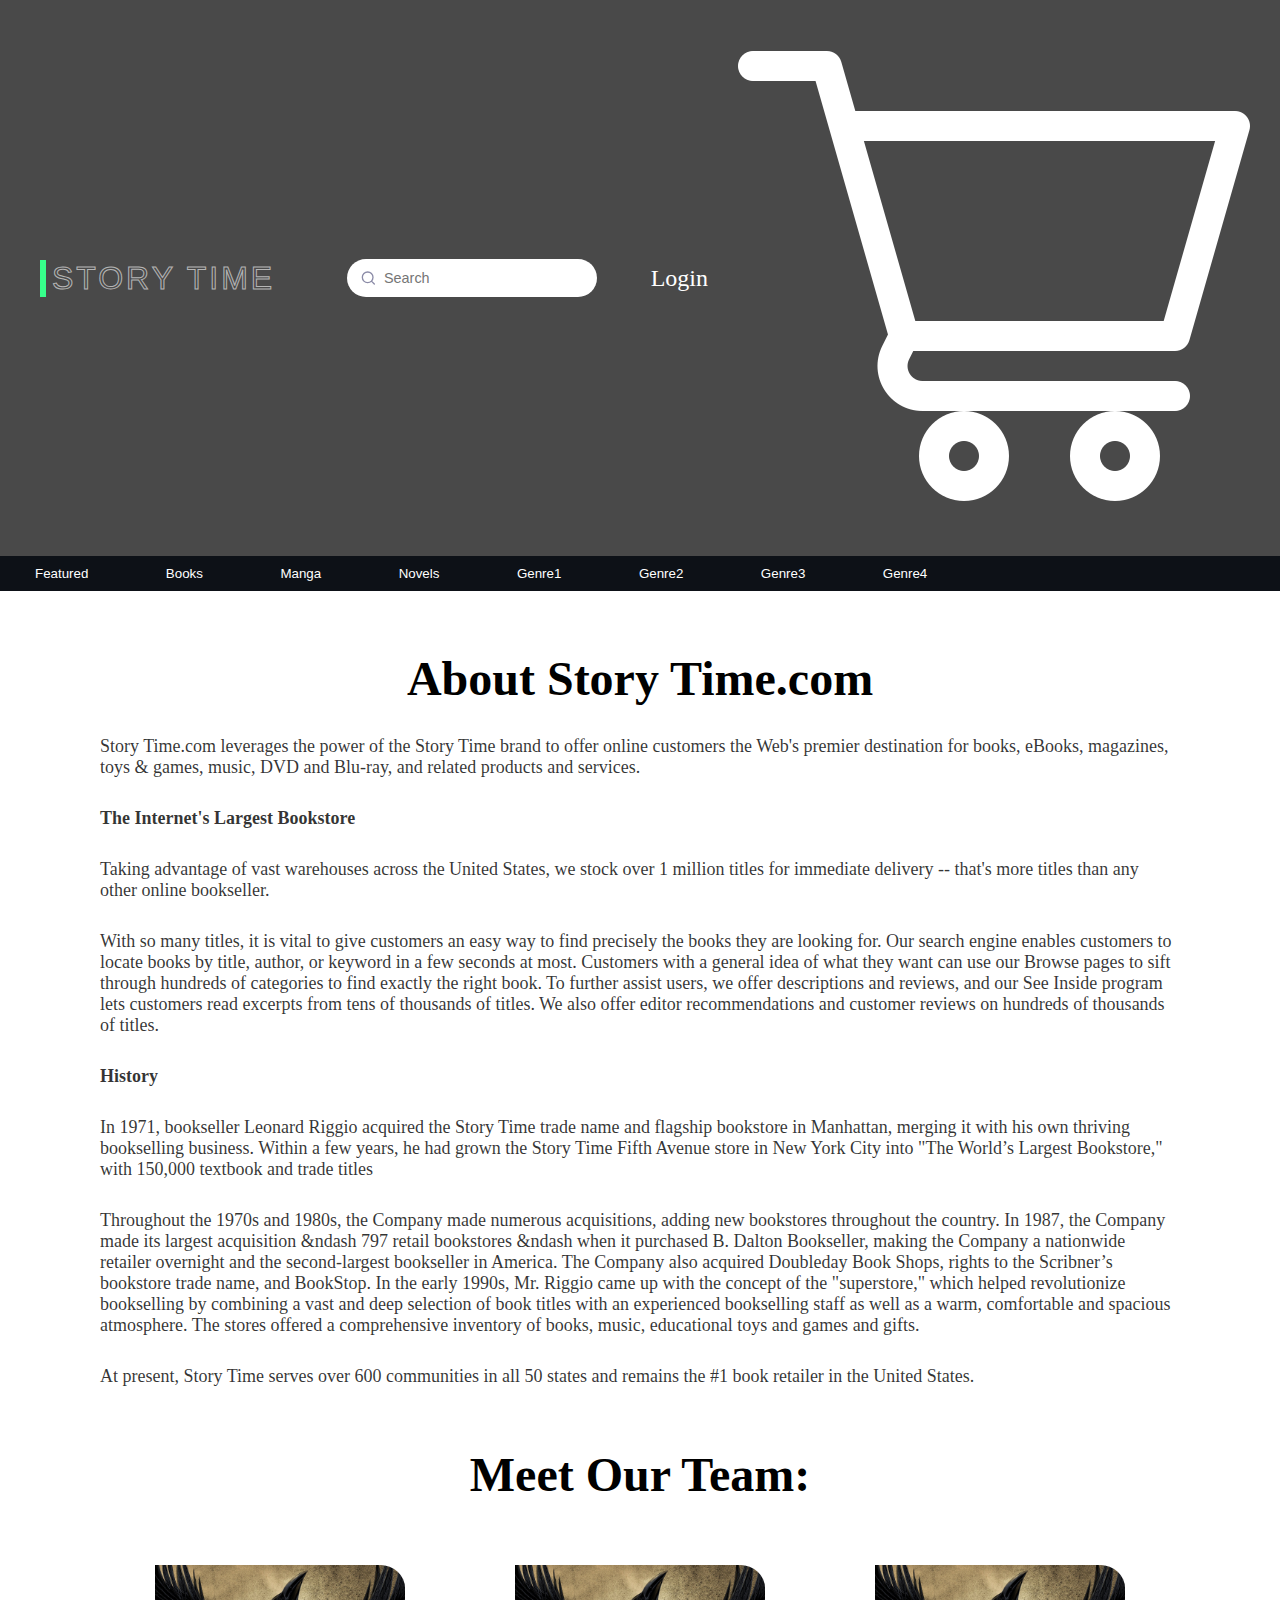
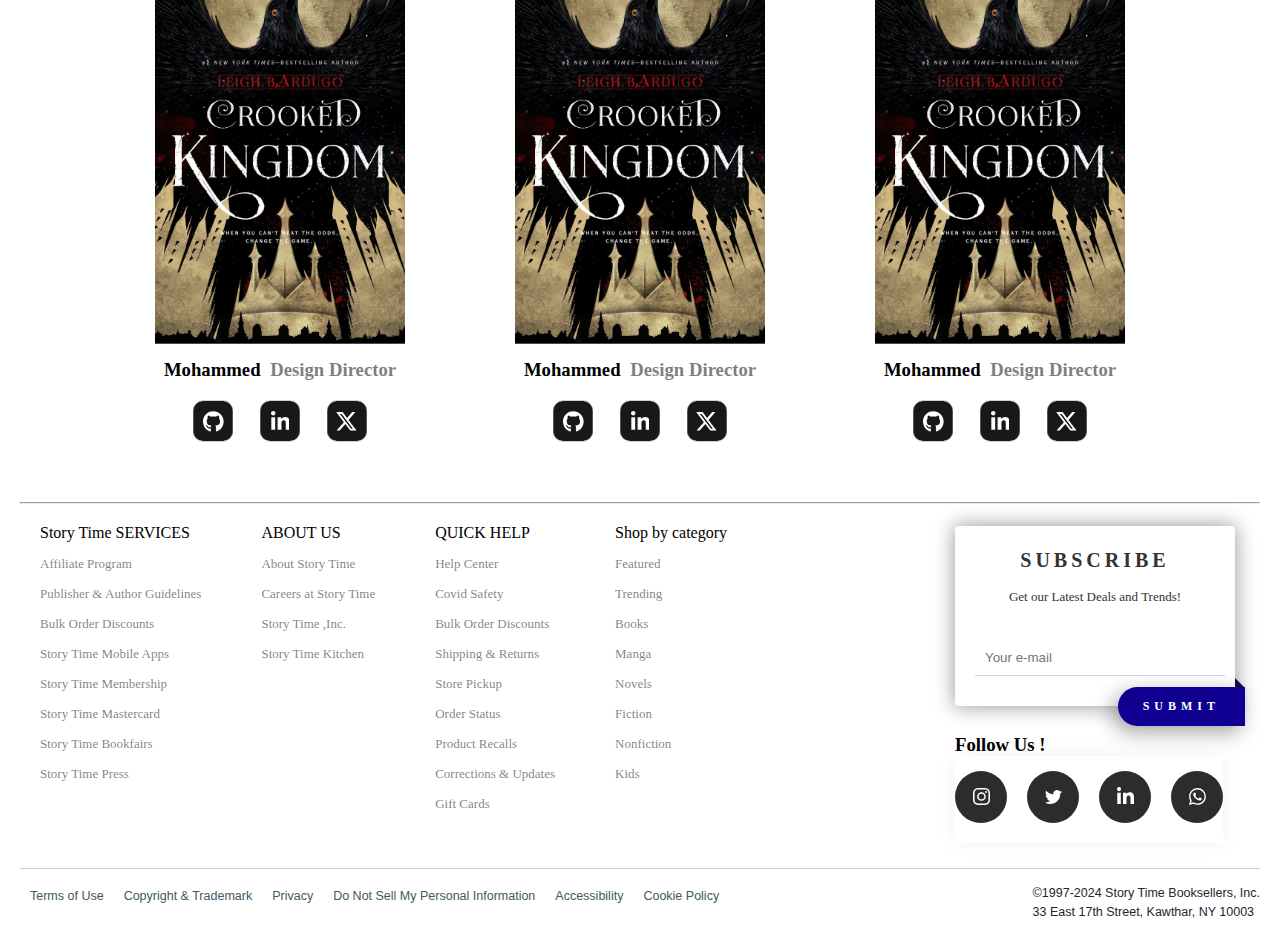
<file: html/about-us.html>
<!DOCTYPE html>
<html lang="en">

<head>
  <link rel="preconnect" href="https://fonts.googleapis.com">
  <link rel="preconnect" href="https://fonts.gstatic.com" crossorigin>
  <link href="https://fonts.googleapis.com/css2?family=Kode+Mono:wght@400..700&display=swap" rel="stylesheet">
  <title>Home</title>
  <meta charset="UTF-8">
  <link rel="stylesheet" href="/Css/index.css">
  <link rel="stylesheet" href="/Css/about-us.css">
</head>

<body>
  <header>
    <div id="top">
      <div id="logo-search">
        <button id="logo" class="button" data-text="Awesome">
          <span class="actual-text">&nbsp;story time&nbsp;</span>
          <span aria-hidden="true" class="hover-text">&nbsp;story&nbsp;time&nbsp;</span>
        </button>
        <div class="search">
          <form class="form">
            <button>
              <svg width="17" height="16" fill="none" xmlns="http://www.w3.org/2000/svg" role="img"
                aria-labelledby="search">
                <path d="M7.667 12.667A5.333 5.333 0 107.667 2a5.333 5.333 0 000 10.667zM14.334 14l-2.9-2.9"
                  stroke="currentColor" stroke-width="1.333" stroke-linecap="round" stroke-linejoin="round"></path>
              </svg>
            </button>
            <input class="input" placeholder="Search" type="text">
            <button class="reset" type="reset">
              <svg xmlns="http://www.w3.org/2000/svg" class="h-6 w-6" fill="none" viewBox="0 0 24 24"
                stroke="currentColor" stroke-width="2">
                <path stroke-linecap="round" stroke-linejoin="round" d="M6 18L18 6M6 6l12 12"></path>
              </svg>
            </button>
          </form>
        </div>
      </div>
      <div id="login-cart">
        <a href="" id="login">Login</a>
        <a href="" id="cart-link"><img id="cart" src="/images/shopping-cart-white.png" alt="Cart"></a>
      </div>
    </div>
    <nav>
      <button class="value">
        Featured
      </button>
      <button class="value">
        Books
      </button>
      <button class="value">
        Manga
      </button>
      <button class="value">
        Novels
      </button>
      <button class="value">
        Genre1
      </button>
      <button class="value">
        Genre2
      </button>
      <button class="value">
        Genre3
      </button>
      <button class="value">
        Genre4
      </button>
    </nav>
  </header>
  <main>
    <div class="about-us">
      <h1>About Story Time.com</h2>
        <p>Story Time.com leverages the power of the Story Time brand to offer online customers the Web's premier destination for books, eBooks, magazines, toys & games, music, DVD and Blu-ray, and related products and services.</p>
        <p><b>The Internet's Largest Bookstore</b></p>
        <p>Taking advantage of vast warehouses across the United States, we stock over 1 million titles for immediate delivery -- that's more titles than any other online bookseller.</p>
        <p>With so many titles, it is vital to give customers an easy way to find precisely the books they are looking for. Our search engine enables customers to locate books by title, author, or keyword in a few seconds at most. Customers with a general idea of what they want can use our Browse pages to sift through hundreds of categories to find exactly the right book. To further assist users, we offer descriptions and reviews, and our See Inside program lets customers read excerpts from tens of thousands of titles. We also offer editor recommendations and customer reviews on hundreds of thousands of titles.</p>
        <p><b>History</b></p>
        <p>In 1971, bookseller Leonard Riggio acquired the Story Time trade name and flagship bookstore in Manhattan, merging it with his own thriving bookselling business. Within a few years, he had grown the Story Time Fifth Avenue store in New York City into "The World’s Largest Bookstore," with 150,000 textbook and trade titles</p>
        <p>Throughout the 1970s and 1980s, the Company made numerous acquisitions, adding new bookstores throughout the country. In 1987, the Company made its largest acquisition &ndash 797 retail bookstores &ndash when it purchased B. Dalton Bookseller, making the Company a nationwide retailer overnight and the second-largest bookseller in America. The Company also acquired Doubleday Book Shops, rights to the Scribner’s bookstore trade name, and BookStop. In the early 1990s, Mr. Riggio came up with the concept of the "superstore," which helped revolutionize bookselling by combining a vast and deep selection of book titles with an experienced bookselling staff as well as a warm, comfortable and spacious atmosphere. The stores offered a comprehensive inventory of books, music, educational toys and games and gifts.</p>
        <p>At present, Story Time serves over 600 communities in all 50 states and remains the #1 book retailer in the United States.</p>
      </div>
    <h1>Meet Our Team:</h1>
    <div class="cards-container">
      <div class="person">
        <img src="/images/books/Crooked Kingdom.jpg" alt="">
        <h3>
          <span class="mr2">Mohammed</span>
          <span class="o-30">Design Director</span>
        </h3>
        <div class="btn-container">
          <button class="Btn">
            <span class="svgContainer">
              <svg fill="white" viewBox="0 0 496 512" height="1.6em">
                <path
                  d="M165.9 397.4c0 2-2.3 3.6-5.2 3.6-3.3.3-5.6-1.3-5.6-3.6 0-2 2.3-3.6 5.2-3.6 3-.3 5.6 1.3 5.6 3.6zm-31.1-4.5c-.7 2 1.3 4.3 4.3 4.9 2.6 1 5.6 0 6.2-2s-1.3-4.3-4.3-5.2c-2.6-.7-5.5.3-6.2 2.3zm44.2-1.7c-2.9.7-4.9 2.6-4.6 4.9.3 2 2.9 3.3 5.9 2.6 2.9-.7 4.9-2.6 4.6-4.6-.3-1.9-3-3.2-5.9-2.9zM244.8 8C106.1 8 0 113.3 0 252c0 110.9 69.8 205.8 169.5 239.2 12.8 2.3 17.3-5.6 17.3-12.1 0-6.2-.3-40.4-.3-61.4 0 0-70 15-84.7-29.8 0 0-11.4-29.1-27.8-36.6 0 0-22.9-15.7 1.6-15.4 0 0 24.9 2 38.6 25.8 21.9 38.6 58.6 27.5 72.9 20.9 2.3-16 8.8-27.1 16-33.7-55.9-6.2-112.3-14.3-112.3-110.5 0-27.5 7.6-41.3 23.6-58.9-2.6-6.5-11.1-33.3 2.6-67.9 20.9-6.5 69 27 69 27 20-5.6 41.5-8.5 62.8-8.5s42.8 2.9 62.8 8.5c0 0 48.1-33.6 69-27 13.7 34.7 5.2 61.4 2.6 67.9 16 17.7 25.8 31.5 25.8 58.9 0 96.5-58.9 104.2-114.8 110.5 9.2 7.9 17 22.9 17 46.4 0 33.7-.3 75.4-.3 83.6 0 6.5 4.6 14.4 17.3 12.1C428.2 457.8 496 362.9 496 252 496 113.3 383.5 8 244.8 8zM97.2 352.9c-1.3 1-1 3.3.7 5.2 1.6 1.6 3.9 2.3 5.2 1 1.3-1 1-3.3-.7-5.2-1.6-1.6-3.9-2.3-5.2-1zm-10.8-8.1c-.7 1.3.3 2.9 2.3 3.9 1.6 1 3.6.7 4.3-.7.7-1.3-.3-2.9-2.3-3.9-2-.6-3.6-.3-4.3.7zm32.4 35.6c-1.6 1.3-1 4.3 1.3 6.2 2.3 2.3 5.2 2.6 6.5 1 1.3-1.3.7-4.3-1.3-6.2-2.2-2.3-5.2-2.6-6.5-1zm-11.4-14.7c-1.6 1-1.6 3.6 0 5.9 1.6 2.3 4.3 3.3 5.6 2.3 1.6-1.3 1.6-3.9 0-6.2-1.4-2.3-4-3.3-5.6-2z">
                </path>
              </svg>
            </span>
            <span class="BG"></span>
          </button>
          <button class="Btn">
            <span class="svgContainer">
              <svg viewBox="0 0 448 512" height="1.6em" xmlns="http://www.w3.org/2000/svg" class="svgIcon" fill="white">
                <path
                  d="M100.3 448H7.4V148.9h92.9zM53.8 108.1C24.1 108.1 0 83.5 0 53.8a53.8 53.8 0 0 1 107.6 0c0 29.7-24.1 54.3-53.8 54.3zM447.9 448h-92.7V302.4c0-34.7-.7-79.2-48.3-79.2-48.3 0-55.7 37.7-55.7 76.7V448h-92.8V148.9h89.1v40.8h1.3c12.4-23.5 42.7-48.3 87.9-48.3 94 0 111.3 61.9 111.3 142.3V448z">
                </path>
              </svg>
            </span>
            <span class="BG"></span>
          </button>
          <button class="Btn">
            <span class="svgContainer">
              <svg viewBox="0 0 512 512" height="1.7em" xmlns="http://www.w3.org/2000/svg" class="svgIcon" fill="white">
                <path
                  d="M389.2 48h70.6L305.6 224.2 487 464H345L233.7 318.6 106.5 464H35.8L200.7 275.5 26.8 48H172.4L272.9 180.9 389.2 48zM364.4 421.8h39.1L151.1 88h-42L364.4 421.8z">
                </path>
              </svg>
            </span>
            <span class="BG"></span>
          </button>
        </div>
      </div>
      <div class="person">
        <img src="/images/books/Crooked Kingdom.jpg" alt="">
        <h3>
          <span class="mr2">Mohammed</span>
          <span class="o-30">Design Director</span>
        </h3>
        <div class="btn-container">
          <button class="Btn">
            <span class="svgContainer">
              <svg fill="white" viewBox="0 0 496 512" height="1.6em">
                <path
                  d="M165.9 397.4c0 2-2.3 3.6-5.2 3.6-3.3.3-5.6-1.3-5.6-3.6 0-2 2.3-3.6 5.2-3.6 3-.3 5.6 1.3 5.6 3.6zm-31.1-4.5c-.7 2 1.3 4.3 4.3 4.9 2.6 1 5.6 0 6.2-2s-1.3-4.3-4.3-5.2c-2.6-.7-5.5.3-6.2 2.3zm44.2-1.7c-2.9.7-4.9 2.6-4.6 4.9.3 2 2.9 3.3 5.9 2.6 2.9-.7 4.9-2.6 4.6-4.6-.3-1.9-3-3.2-5.9-2.9zM244.8 8C106.1 8 0 113.3 0 252c0 110.9 69.8 205.8 169.5 239.2 12.8 2.3 17.3-5.6 17.3-12.1 0-6.2-.3-40.4-.3-61.4 0 0-70 15-84.7-29.8 0 0-11.4-29.1-27.8-36.6 0 0-22.9-15.7 1.6-15.4 0 0 24.9 2 38.6 25.8 21.9 38.6 58.6 27.5 72.9 20.9 2.3-16 8.8-27.1 16-33.7-55.9-6.2-112.3-14.3-112.3-110.5 0-27.5 7.6-41.3 23.6-58.9-2.6-6.5-11.1-33.3 2.6-67.9 20.9-6.5 69 27 69 27 20-5.6 41.5-8.5 62.8-8.5s42.8 2.9 62.8 8.5c0 0 48.1-33.6 69-27 13.7 34.7 5.2 61.4 2.6 67.9 16 17.7 25.8 31.5 25.8 58.9 0 96.5-58.9 104.2-114.8 110.5 9.2 7.9 17 22.9 17 46.4 0 33.7-.3 75.4-.3 83.6 0 6.5 4.6 14.4 17.3 12.1C428.2 457.8 496 362.9 496 252 496 113.3 383.5 8 244.8 8zM97.2 352.9c-1.3 1-1 3.3.7 5.2 1.6 1.6 3.9 2.3 5.2 1 1.3-1 1-3.3-.7-5.2-1.6-1.6-3.9-2.3-5.2-1zm-10.8-8.1c-.7 1.3.3 2.9 2.3 3.9 1.6 1 3.6.7 4.3-.7.7-1.3-.3-2.9-2.3-3.9-2-.6-3.6-.3-4.3.7zm32.4 35.6c-1.6 1.3-1 4.3 1.3 6.2 2.3 2.3 5.2 2.6 6.5 1 1.3-1.3.7-4.3-1.3-6.2-2.2-2.3-5.2-2.6-6.5-1zm-11.4-14.7c-1.6 1-1.6 3.6 0 5.9 1.6 2.3 4.3 3.3 5.6 2.3 1.6-1.3 1.6-3.9 0-6.2-1.4-2.3-4-3.3-5.6-2z">
                </path>
              </svg>
            </span>
            <span class="BG"></span>
          </button>
          <button class="Btn">
            <span class="svgContainer">
              <svg viewBox="0 0 448 512" height="1.6em" xmlns="http://www.w3.org/2000/svg" class="svgIcon" fill="white">
                <path
                  d="M100.3 448H7.4V148.9h92.9zM53.8 108.1C24.1 108.1 0 83.5 0 53.8a53.8 53.8 0 0 1 107.6 0c0 29.7-24.1 54.3-53.8 54.3zM447.9 448h-92.7V302.4c0-34.7-.7-79.2-48.3-79.2-48.3 0-55.7 37.7-55.7 76.7V448h-92.8V148.9h89.1v40.8h1.3c12.4-23.5 42.7-48.3 87.9-48.3 94 0 111.3 61.9 111.3 142.3V448z">
                </path>
              </svg>
            </span>
            <span class="BG"></span>
          </button>
          <button class="Btn">
            <span class="svgContainer">
              <svg viewBox="0 0 512 512" height="1.7em" xmlns="http://www.w3.org/2000/svg" class="svgIcon" fill="white">
                <path
                  d="M389.2 48h70.6L305.6 224.2 487 464H345L233.7 318.6 106.5 464H35.8L200.7 275.5 26.8 48H172.4L272.9 180.9 389.2 48zM364.4 421.8h39.1L151.1 88h-42L364.4 421.8z">
                </path>
              </svg>
            </span>
            <span class="BG"></span>
          </button>
        </div>
      </div>
      <div class="person">
        <img src="/images/books/Crooked Kingdom.jpg" alt="">
        <h3>
          <span class="mr2">Mohammed</span>
          <span class="o-30">Design Director</span>
        </h3>
        <div class="btn-container">
          <button class="Btn">
            <span class="svgContainer">
              <svg fill="white" viewBox="0 0 496 512" height="1.6em">
                <path
                  d="M165.9 397.4c0 2-2.3 3.6-5.2 3.6-3.3.3-5.6-1.3-5.6-3.6 0-2 2.3-3.6 5.2-3.6 3-.3 5.6 1.3 5.6 3.6zm-31.1-4.5c-.7 2 1.3 4.3 4.3 4.9 2.6 1 5.6 0 6.2-2s-1.3-4.3-4.3-5.2c-2.6-.7-5.5.3-6.2 2.3zm44.2-1.7c-2.9.7-4.9 2.6-4.6 4.9.3 2 2.9 3.3 5.9 2.6 2.9-.7 4.9-2.6 4.6-4.6-.3-1.9-3-3.2-5.9-2.9zM244.8 8C106.1 8 0 113.3 0 252c0 110.9 69.8 205.8 169.5 239.2 12.8 2.3 17.3-5.6 17.3-12.1 0-6.2-.3-40.4-.3-61.4 0 0-70 15-84.7-29.8 0 0-11.4-29.1-27.8-36.6 0 0-22.9-15.7 1.6-15.4 0 0 24.9 2 38.6 25.8 21.9 38.6 58.6 27.5 72.9 20.9 2.3-16 8.8-27.1 16-33.7-55.9-6.2-112.3-14.3-112.3-110.5 0-27.5 7.6-41.3 23.6-58.9-2.6-6.5-11.1-33.3 2.6-67.9 20.9-6.5 69 27 69 27 20-5.6 41.5-8.5 62.8-8.5s42.8 2.9 62.8 8.5c0 0 48.1-33.6 69-27 13.7 34.7 5.2 61.4 2.6 67.9 16 17.7 25.8 31.5 25.8 58.9 0 96.5-58.9 104.2-114.8 110.5 9.2 7.9 17 22.9 17 46.4 0 33.7-.3 75.4-.3 83.6 0 6.5 4.6 14.4 17.3 12.1C428.2 457.8 496 362.9 496 252 496 113.3 383.5 8 244.8 8zM97.2 352.9c-1.3 1-1 3.3.7 5.2 1.6 1.6 3.9 2.3 5.2 1 1.3-1 1-3.3-.7-5.2-1.6-1.6-3.9-2.3-5.2-1zm-10.8-8.1c-.7 1.3.3 2.9 2.3 3.9 1.6 1 3.6.7 4.3-.7.7-1.3-.3-2.9-2.3-3.9-2-.6-3.6-.3-4.3.7zm32.4 35.6c-1.6 1.3-1 4.3 1.3 6.2 2.3 2.3 5.2 2.6 6.5 1 1.3-1.3.7-4.3-1.3-6.2-2.2-2.3-5.2-2.6-6.5-1zm-11.4-14.7c-1.6 1-1.6 3.6 0 5.9 1.6 2.3 4.3 3.3 5.6 2.3 1.6-1.3 1.6-3.9 0-6.2-1.4-2.3-4-3.3-5.6-2z">
                </path>
              </svg>
            </span>
            <span class="BG"></span>
          </button>
          <button class="Btn">
            <span class="svgContainer">
              <svg viewBox="0 0 448 512" height="1.6em" xmlns="http://www.w3.org/2000/svg" class="svgIcon" fill="white">
                <path
                  d="M100.3 448H7.4V148.9h92.9zM53.8 108.1C24.1 108.1 0 83.5 0 53.8a53.8 53.8 0 0 1 107.6 0c0 29.7-24.1 54.3-53.8 54.3zM447.9 448h-92.7V302.4c0-34.7-.7-79.2-48.3-79.2-48.3 0-55.7 37.7-55.7 76.7V448h-92.8V148.9h89.1v40.8h1.3c12.4-23.5 42.7-48.3 87.9-48.3 94 0 111.3 61.9 111.3 142.3V448z">
                </path>
              </svg>
            </span>
            <span class="BG"></span>
          </button>
          <button class="Btn">
            <span class="svgContainer">
              <svg viewBox="0 0 512 512" height="1.7em" xmlns="http://www.w3.org/2000/svg" class="svgIcon" fill="white">
                <path
                  d="M389.2 48h70.6L305.6 224.2 487 464H345L233.7 318.6 106.5 464H35.8L200.7 275.5 26.8 48H172.4L272.9 180.9 389.2 48zM364.4 421.8h39.1L151.1 88h-42L364.4 421.8z">
                </path>
              </svg>
            </span>
            <span class="BG"></span>
          </button>

        </div>
      </div>
    </div>
  </main>
  <footer>
    <hr>
    <div class="all-container">
      <div id="drawer-container">
        <div class="link-drawer">
          <span>Story Time SERVICES</span>
          <ul class="links">
            <li><a href="">Affiliate Program</a></li>
            <li><a href="">Publisher &amp; Author Guidelines</a></li>
            <li><a href="">Bulk Order Discounts</a></li>
            <li><a href="">Story Time Mobile Apps</a></li>
            <li><a href="">Story Time Membership</a></li>
            <li><a href="">Story Time Mastercard</a></li>
            <li><a href="">Story Time Bookfairs</a></li>
            <li><a href="">Story Time Press</a></li>
          </ul>
        </div>
        <div class="link-drawer">
          <span>ABOUT US</span>
          <ul class="links">
            <li><a href="">About Story Time</a></li>
            <li><a href="">Careers at Story Time</a></li>
            <li><a href="">Story Time ,Inc.</a></li>
            <li><a href="">Story Time Kitchen</a></li>
          </ul>
        </div>
        <div class="link-drawer">
          <span>QUICK HELP</span>
          <ul class="links">
            <li><a href="">Help Center</a></li>
            <li><a href="">Covid Safety</a></li>
            <li><a href="">Bulk Order Discounts</a></li>
            <li><a href="">Shipping & Returns</a></li>
            <li><a href="">Store Pickup</a></li>
            <li><a href="">Order Status</a></li>
            <li><a href="">Product Recalls</a></li>
            <li><a href="">Corrections & Updates</a></li>
            <li><a href="">Gift Cards</a></li>
          </ul>
        </div>
        <div class="link-drawer">
          <span>Shop by category</span>
          <ul class="links">
            <li><a href="">Featured</a></li>
            <li><a href="">Trending</a></li>
            <li><a href="">Books</a></li>
            <li><a href="">Manga</a></li>
            <li><a href="">Novels</a></li>
            <li><a href="">Fiction</a></li>
            <li><a href="">Nonfiction</a></li>
            <li><a href="">Kids</a></li>
          </ul>
        </div>
      </div>
      <div class="wrapper">
        <div class="subscribe">
          <p>SUBSCRIBE</p>
          <span>Get our Latest Deals and Trends!</span>
          <input placeholder="Your e-mail" class="subscribe-input" name="email" type="email">
          <br>
          <div class="submit-btn">SUBMIT</div>
        </div>
        <br>
        <h3>Follow Us ! </h3>
        <div class="card">
          <a class="socialContainer containerOne" href="#">
            <svg viewBox="0 0 16 16" class="socialSvg instagramSvg">
              <path
                d="M8 0C5.829 0 5.556.01 4.703.048 3.85.088 3.269.222 2.76.42a3.917 3.917 0 0 0-1.417.923A3.927 3.927 0 0 0 .42 2.76C.222 3.268.087 3.85.048 4.7.01 5.555 0 5.827 0 8.001c0 2.172.01 2.444.048 3.297.04.852.174 1.433.372 1.942.205.526.478.972.923 1.417.444.445.89.719 1.416.923.51.198 1.09.333 1.942.372C5.555 15.99 5.827 16 8 16s2.444-.01 3.298-.048c.851-.04 1.434-.174 1.943-.372a3.916 3.916 0 0 0 1.416-.923c.445-.445.718-.891.923-1.417.197-.509.332-1.09.372-1.942C15.99 10.445 16 10.173 16 8s-.01-2.445-.048-3.299c-.04-.851-.175-1.433-.372-1.941a3.926 3.926 0 0 0-.923-1.417A3.911 3.911 0 0 0 13.24.42c-.51-.198-1.092-.333-1.943-.372C10.443.01 10.172 0 7.998 0h.003zm-.717 1.442h.718c2.136 0 2.389.007 3.232.046.78.035 1.204.166 1.486.275.373.145.64.319.92.599.28.28.453.546.598.92.11.281.24.705.275 1.485.039.843.047 1.096.047 3.231s-.008 2.389-.047 3.232c-.035.78-.166 1.203-.275 1.485a2.47 2.47 0 0 1-.599.919c-.28.28-.546.453-.92.598-.28.11-.704.24-1.485.276-.843.038-1.096.047-3.232.047s-2.39-.009-3.233-.047c-.78-.036-1.203-.166-1.485-.276a2.478 2.478 0 0 1-.92-.598 2.48 2.48 0 0 1-.6-.92c-.109-.281-.24-.705-.275-1.485-.038-.843-.046-1.096-.046-3.233 0-2.136.008-2.388.046-3.231.036-.78.166-1.204.276-1.486.145-.373.319-.64.599-.92.28-.28.546-.453.92-.598.282-.11.705-.24 1.485-.276.738-.034 1.024-.044 2.515-.045v.002zm4.988 1.328a.96.96 0 1 0 0 1.92.96.96 0 0 0 0-1.92zm-4.27 1.122a4.109 4.109 0 1 0 0 8.217 4.109 4.109 0 0 0 0-8.217zm0 1.441a2.667 2.667 0 1 1 0 5.334 2.667 2.667 0 0 1 0-5.334z">
              </path>
            </svg>
          </a>

          <a class="socialContainer containerTwo" href="#">
            <svg viewBox="0 0 16 16" class="socialSvg twitterSvg">
              <path
                d="M5.026 15c6.038 0 9.341-5.003 9.341-9.334 0-.14 0-.282-.006-.422A6.685 6.685 0 0 0 16 3.542a6.658 6.658 0 0 1-1.889.518 3.301 3.301 0 0 0 1.447-1.817 6.533 6.533 0 0 1-2.087.793A3.286 3.286 0 0 0 7.875 6.03a9.325 9.325 0 0 1-6.767-3.429 3.289 3.289 0 0 0 1.018 4.382A3.323 3.323 0 0 1 .64 6.575v.045a3.288 3.288 0 0 0 2.632 3.218 3.203 3.203 0 0 1-.865.115 3.23 3.23 0 0 1-.614-.057 3.283 3.283 0 0 0 3.067 2.277A6.588 6.588 0 0 1 .78 13.58a6.32 6.32 0 0 1-.78-.045A9.344 9.344 0 0 0 5.026 15z">
              </path>
            </svg> </a>

          <a class="socialContainer containerThree" href="#">
            <svg viewBox="0 0 448 512" class="socialSvg linkdinSvg">
              <path
                d="M100.28 448H7.4V148.9h92.88zM53.79 108.1C24.09 108.1 0 83.5 0 53.8a53.79 53.79 0 0 1 107.58 0c0 29.7-24.1 54.3-53.79 54.3zM447.9 448h-92.68V302.4c0-34.7-.7-79.2-48.29-79.2-48.29 0-55.69 37.7-55.69 76.7V448h-92.78V148.9h89.08v40.8h1.3c12.4-23.5 42.69-48.3 87.88-48.3 94 0 111.28 61.9 111.28 142.3V448z">
              </path>
            </svg>
          </a>

          <a class="socialContainer containerFour" href="#">
            <svg viewBox="0 0 16 16" class="socialSvg whatsappSvg">
              <path
                d="M13.601 2.326A7.854 7.854 0 0 0 7.994 0C3.627 0 .068 3.558.064 7.926c0 1.399.366 2.76 1.057 3.965L0 16l4.204-1.102a7.933 7.933 0 0 0 3.79.965h.004c4.368 0 7.926-3.558 7.93-7.93A7.898 7.898 0 0 0 13.6 2.326zM7.994 14.521a6.573 6.573 0 0 1-3.356-.92l-.24-.144-2.494.654.666-2.433-.156-.251a6.56 6.56 0 0 1-1.007-3.505c0-3.626 2.957-6.584 6.591-6.584a6.56 6.56 0 0 1 4.66 1.931 6.557 6.557 0 0 1 1.928 4.66c-.004 3.639-2.961 6.592-6.592 6.592zm3.615-4.934c-.197-.099-1.17-.578-1.353-.646-.182-.065-.315-.099-.445.099-.133.197-.513.646-.627.775-.114.133-.232.148-.43.05-.197-.1-.836-.308-1.592-.985-.59-.525-.985-1.175-1.103-1.372-.114-.198-.011-.304.088-.403.087-.088.197-.232.296-.346.1-.114.133-.198.198-.33.065-.134.034-.248-.015-.347-.05-.099-.445-1.076-.612-1.47-.16-.389-.323-.335-.445-.34-.114-.007-.247-.007-.38-.007a.729.729 0 0 0-.529.247c-.182.198-.691.677-.691 1.654 0 .977.71 1.916.81 2.049.098.133 1.394 2.132 3.383 2.992.47.205.84.326 1.129.418.475.152.904.129 1.246.08.38-.058 1.171-.48 1.338-.943.164-.464.164-.86.114-.943-.049-.084-.182-.133-.38-.232z">
              </path>
            </svg>
          </a>
        </div>


      </div>


    </div>
    <div class="ft-legal">
      <ul>
        <li><a class="link" href="">Terms of Use</a></li>
        <li><a class="link" href="">Copyright &amp; Trademark</a></li>
        <li><a class="link" href="">Privacy</a></li>
        <li><a class="link" href="">Do Not Sell My Personal Information</a></li>
        <li><a class="link" href="">Accessibility</a></li>
        <li><a class="link" href="">Cookie Policy</a></li>
        <li><a class="link" href=""></a>
        </li>
      </ul>
      <p class="copy-right">©1997-<span id="cur-year">2024</span> Story Time Booksellers, Inc. <br>33 East 17th
        Street, Kawthar, NY 10003
      </p>
    </div>
  </footer>
</body>

</html>
</file>
<file: Css/index.css>
* {
  padding: 0;
  margin: 0;
  scroll-behavior: smooth;
}

header {
  width: 100%;
}

#top {
  display: flex;
  flex-direction: row;
  justify-content: space-between;
  background-color: #494949;

  padding: 20px 30px 20px 40px;
}

#logo-search {
  display: flex;
  flex-direction: row;
  align-items: center;
}

#logo {
  margin-right: 60px;
}

/* === removing default button style ===*/
.button {
  margin: 0;
  height: auto;
  background: transparent;
  padding: 0;
  border: none;
  cursor: pointer;
}

/* button styling */
.button {
  --border-right: 6px;
  --text-stroke-color: rgba(255, 255, 255, 0.6);
  --animation-color: #37FF8B;
  --fs-size: 2em;
  letter-spacing: 3px;
  text-decoration: none;
  font-size: var(--fs-size);
  font-family: "Arial";
  position: relative;
  text-transform: uppercase;
  color: transparent;
  -webkit-text-stroke: 1px var(--text-stroke-color);
}

/* this is the text, when you hover on button */
.hover-text {
  position: absolute;
  box-sizing: border-box;
  content: attr(data-text);
  color: var(--animation-color);
  width: 0%;
  inset: 0;
  border-right: var(--border-right) solid var(--animation-color);
  overflow: hidden;
  transition: 0.5s;
  -webkit-text-stroke: 1px var(--animation-color);
}

/* hover */
.button:hover .hover-text {
  width: 100%;
  filter: drop-shadow(0 0 23px var(--animation-color))
}

.search {
  display: flex;
  align-items: center;
  justify-content: space-between;
  text-align: center;
  width: 250px;
}

/* removing default style of button */

.form button {
  border: none;
  background: none;
  color: #8b8ba7;
}

/* styling of whole input container */
.form {
  --timing: 0.3s;
  --width-of-input: 300px;
  --height-of-input: 38px;
  --border-height: 2px;
  --input-bg: #fff;
  --border-color: #2eaa62c2;
  --border-radius: 30px;
  --after-border-radius: 1px;
  position: relative;
  width: var(--width-of-input);
  height: var(--height-of-input);
  display: flex;
  align-items: center;
  padding-inline: 0.8em;
  border-radius: var(--border-radius);
  transition: border-radius 0.5s ease;
  background: var(--input-bg, #fff);
}

/* styling of Input */
.input {
  font-size: 0.9rem;
  background-color: transparent;
  width: 100%;
  height: 100%;
  padding-inline: 0.5em;
  padding-block: 0.7em;
  border: none;
}

/* styling of animated border */
.form:before {
  content: "";
  position: absolute;
  background: var(--border-color);
  transform: scaleX(0);
  transform-origin: center;
  width: 100%;
  height: var(--border-height);
  left: 0;
  bottom: 0;
  border-radius: 1px;
  transition: transform var(--timing) ease;
}

/* Hover on Input */
.form:focus-within {
  border-radius: var(--after-border-radius);
}

input:focus {
  outline: none;
}

/* here is code of animated border */
.form:focus-within:before {
  transform: scale(1);
}

/* styling of close button */
/* == you can click the close button to remove text == */
.reset {
  border: none;
  background: none;
  opacity: 0;
  visibility: hidden;
}

/* close button shown when typing */
input:not(:placeholder-shown)~.reset {
  opacity: 1;
  visibility: visible;
}

/* sizing svg icons */
.form svg {
  width: 17px;
  margin-top: 3px;
}

#login {
  color: #fff;
  text-decoration: none;
  font-size: 1.5rem;
}

#shopping-cart {
  margin-left: 10px;
  width: 50px;
}

#login-cart {
  display: flex;
  flex-direction: row;
  align-items: center;
}

#login {
  margin-right: 30px;
}

/* nav{
  display: flex;
  flex-direction: row;
  justify-content: space-around;
  border-bottom: 1px solid black;
  margin: 0 20px;
} */

nav {
  display: flex;
  flex-direction: row;
  width: fit-content;
  background-color: #0d1117;
  width: 100%;
  gap: 7.5px;
}

nav a{
  text-decoration: none;
}

.value {
  background-color: transparent;
  border: none;
  padding: 10px 20px;
  margin: 0 15px;
  color: white;
  display: flex;
  position: relative;
  gap: 5px;
  cursor: pointer;
  border-radius: 4px;
  transition: all 0.2s ease;
  text-decoration: none;
}

.value:not(:active):hover,
.value:focus {
  background-color: #21262c;
}

.value:focus,
.value:active {
  background-color: #1a1f24;
  outline: none;
}

.value::before {
  content: "";
  position: absolute;
  top: 30px;
  right: 0px;
  width: 100%;
  height: 3px;
  background-color: #2f81f7;
  border-radius: 5px;
  opacity: 0;
}

.value:focus::before,
.value:active::before {
  opacity: 1;
}

.value svg {
  width: 15px;
}

/*================= Main Section =================*/
/* main{
  position: relative;
  max-width: 100%;
} */

main img {
  padding-top: 2px;
  width: 100%;
  cursor: pointer;
}

.premium {
  text-align: center;
  color: #f6f3f3;
  font-family: Lato, serif;
  font-size: 16px;
  font-weight: 600;
  line-height: 1.13;
  letter-spacing: .53px;
  padding: 10px 6%;
  position: relative;
  background-color: #3d5962;
  border: 1px solid #3d5962;

  cursor: pointer;
}

.premium:hover {
  border: 1px solid #0072b1;
}

.premium a {
  color: #f6f3f3;
  display: inline-block;
  text-decoration: underline;
  padding-left: 8px;
}

section hr {
  margin: 0 20px;
}

#ad-container {
  display: grid;
  width: 100%;
}

#ad {
  max-height: 100%;
  max-width: 100vw;
  margin: auto;
}

.section-top {
  display: flex;
  align-items: center;
  justify-content: space-between;
}

.section-name {
  margin: 20px 0 0 40px;
  font-style: italic;
  font-size: 2rem;
  width: 80%;
}

.see-all {
  color: #1a1f24;
  margin: 20px 40px 0 0;
}

.section-wrapper {
  display: flex;
  flex-direction: row;
  align-items: center;
  padding: 0 26px;
}

.left {
  width: 30px;
  border: none;
  background-color: white;
  border: 1px solid white;
  transition: .25s;
}

.left:hover {
  transition: .25s;
  border: 1px solid grey;
}

.left img {
  width: 30px;
}

.right {
  width: 30px;
  border: none;
  background-color: white;
  border: 1px solid white;
  transition: .25s;
}

.right:hover {
  border: 1px solid grey;
  transition: .25s;
}

.right img {
  width: 30px;
}

.section-content {
  display: flex;
  flex-direction: row;
  overflow: auto;
  -ms-overflow-style: none;
  /* IE and Edge */
  scrollbar-width: none;
  /* Firefox */
  width: 94%;
  margin: 40px;
  transition: 1s;

}

.section-content::-webkit-scrollbar {
  display: none;
}

.book {
  margin: 0 20px;
  width: 152px;
}

.book-img {
  width: 152px;
  border-radius: 15px;
}

footer {
  height: 300px;
  padding: 0 20px;
}

.all-container {
  display: flex;
  align-items: center;
  justify-content: space-between;
}

#drawer-container {
  display: flex;
}

.link-drawer {
  margin: 20px 40px 20px 20px;
}

.link-drawer span {
  font-size: medium;
  font-weight: 500;
}

.links li {
  margin: 12px 0;
  list-style: none;
}

.links li a {
  font-weight: lighter;
  font-size: small;
  text-decoration: none;
  color: #1a1f2494;
}

.links li a:hover {
  text-decoration: underline;
}

.wrapper {
  display: flex;
  flex-direction: column;
  padding: 20px 25px 0 0;
}

.wrapper h3 {
  padding-top: 10px;
}

.subscribe {
  display: flex;
  flex-direction: column;
  position: relative;
  height: 140px;
  width: 240px;
  padding: 20px;
  background-color: #FFF;
  border-radius: 4px;
  color: #333;
  box-shadow: 0px 0px 20px 1px rgba(0, 0, 0, 0.4);
}

.subscribe:after {
  position: absolute;
  content: "";
  right: -10px;
  bottom: 18px;
  width: 0;
  height: 0;
  border-left: 0px solid transparent;
  border-right: 10px solid transparent;
  border-bottom: 10px solid #1a044e;
}

.subscribe p {
  text-align: center;
  font-size: 20px;
  font-weight: bold;
  letter-spacing: 4px;
  line-height: 28px;
}

.subscribe span {
  margin-top: 15px;
  text-align: center;
  font-size: small;
}

.subscribe input {
  position: absolute;
  bottom: 30px;
  border: none;
  border-bottom: 1px solid #d4d4d4;
  padding: 10px;
  width: 82%;
  background: transparent;
  transition: all .25s ease;
}

.subscribe input:focus {
  outline: none;
  border-bottom: 1px solid #0d095e;
  font-family: 'Gill Sans', 'Gill Sans MT', Calibri, 'Trebuchet MS', 'sans-serif';
}

.subscribe .submit-btn {
  position: absolute;
  border-radius: 30px;
  border-bottom-right-radius: 0;
  border-top-right-radius: 0;
  background-color: #0f0092;
  color: #FFF;
  padding: 12px 25px;
  display: inline-block;
  font-size: 12px;
  font-weight: bold;
  letter-spacing: 5px;
  right: -10px;
  bottom: -20px;
  cursor: pointer;
  transition: all .25s ease;
  box-shadow: -5px 6px 20px 0px rgba(26, 26, 26, 0.4);
}

.subscribe .submit-btn:hover {
  background-color: #07013d;
  box-shadow: -5px 6px 20px 0px rgba(88, 88, 88, 0.569);
}

.card {
  width: fit-content;
  height: fit-content;
  /* background-color: rgb(238, 238, 238); */
  display: flex;
  align-items: center;
  justify-content: center;
  padding: 15px 0 20px 0;
  gap: 20px;
  box-shadow: 0px 0px 20px rgba(0, 0, 0, 0.055);
}

/* for all social containers*/
.socialContainer {
  width: 52px;
  height: 52px;
  border-radius: 50%;
  background-color: rgb(44, 44, 44);
  display: flex;
  align-items: center;
  justify-content: center;
  overflow: hidden;
  transition-duration: .3s;
}

/* instagram*/
.containerOne:hover {
  background-color: #d62976;
  transition-duration: .3s;
}

/* twitter*/
.containerTwo:hover {
  background-color: #00acee;
  transition-duration: .3s;
}

/* linkdin*/
.containerThree:hover {
  background-color: #0072b1;
  transition-duration: .3s;
}

/* Whatsapp*/
.containerFour:hover {
  background-color: #128C7E;
  transition-duration: .3s;
}

.socialContainer:active {
  transform: scale(0.9);
  transition-duration: .3s;
}

.socialSvg {
  width: 17px;
}

.socialSvg path {
  fill: rgb(255, 255, 255);
}

.socialContainer:hover .socialSvg {
  animation: slide-in-top 0.3s both;
}

@keyframes slide-in-top {
  0% {
    transform: translateY(-50px);
    opacity: 0;
  }

  100% {
    transform: translateY(0);
    opacity: 1;
  }
}

.ft-legal {
  text-align: left;
  font-family: Lato, sans-serif;
  font-weight: 400;
  font-style: normal;
  color: #21282d;
  font-size: .9375rem;
  line-height: 1.5;
  -webkit-font-smoothing: antialiased;
  outline: 0;
  box-sizing: border-box;
  display: flex;
  border-top: 1px solid #ccc;
  width: 100%;
  flex-direction: row;
  justify-content: space-between;
  align-items: flex-start;
  padding: 15px 0px;
  margin-top: 24px;
}

.ft-legal ul {
  display: flex;
  list-style: none;
}

.copy-right {
  font-size: smaller;
}

.link {
  color: #3e5962;
  text-decoration: none;
  font-size: smaller;
  padding: 10px;
}

.link:hover {
  text-decoration: underline;
}
</file>
<file: Css/about-us.css>
main h1{
  text-align: center;
  margin-top: 60px;
  font-size: 3rem;
}

.about-us{
  padding: 0 100px;
}

.about-us p{
  margin-top: 30px;
  font-size: large;
  color:#181818e1;
}

.person{
  display: flex;
  flex-direction: column;
  align-items: center;
}

.person img{
  width: 250px;
  padding-bottom: 15px;
  border-top-right-radius: 25px;
}

.mr2{
  margin-right: 5px;
}

.o-30{
  opacity: 0.5;
}

.cards-container{
  display: flex;
  height: 600px;
  flex-direction: row;
  align-items: center;
  justify-content: space-around;
  padding: 0 100px;
}

.btn-container{
  margin-top: 20px;
  display: flex;
  flex-direction: row;
  align-items: center;
  justify-content: space-around;
  width: 200px;
}

.Btn {
  width: 40px;
  height: 40px;
  display: flex;
  align-items: center;
  justify-content: center;
  border: none;
  background-color: transparent;
  position: relative;
  /* overflow: hidden; */
  border-radius: 7px;
  cursor: pointer;
  transition: all .3s;
}

.svgContainer {
  width: 100%;
  height: 100%;
  display: flex;
  align-items: center;
  justify-content: center;
  background-color: transparent;
  backdrop-filter: blur(0px);
  letter-spacing: 0.8px;
  border-radius: 10px;
  transition: all .3s;
  border: 1px solid rgba(156, 156, 156, 0.466);
}

.BG {
  position: absolute;
  content: "";
  width: 100%;
  height: 100%;
  background: #181818;
  z-index: -1;
  border-radius: 10px;
  pointer-events: none;
  transition: all .3s;
}

.Btn:hover .BG {
  transform: rotate(35deg);
  transform-origin: bottom;
}

.Btn:hover .svgContainer {
  background-color: rgba(156, 156, 156, 0.466);
  backdrop-filter: blur(4px);
}
</file>
